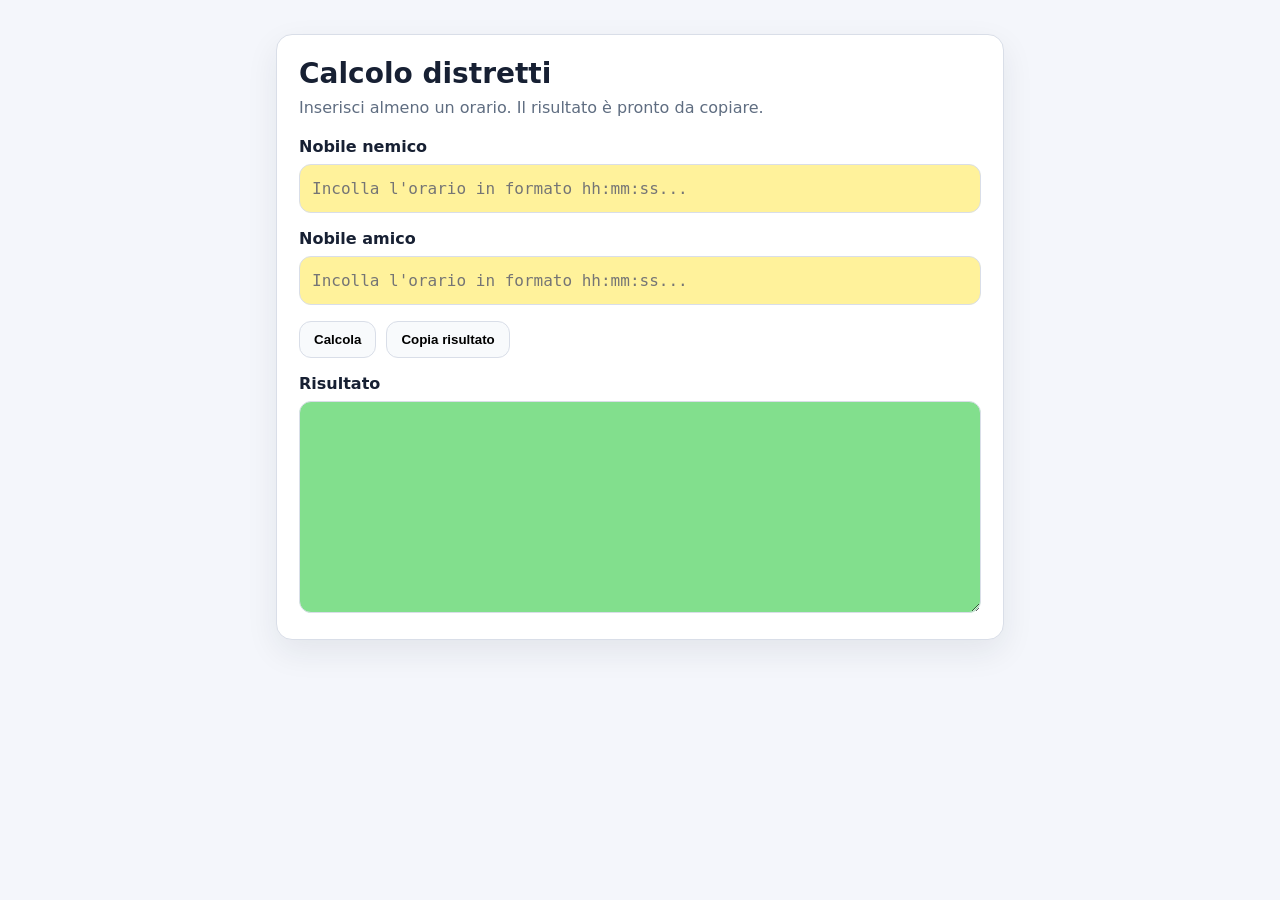
<file: index.html>
<!doctype html>
<html lang="it">
<head>
  <meta charset="utf-8" />
  <meta name="viewport" content="width=device-width,initial-scale=1" />
  <title>Calcolo distretti</title>
  <link rel="stylesheet" href="styles.css" />
</head>
<body>
  <main class="wrap">
    <section class="card">
      <h1>Calcolo distretti</h1>
      <p class="muted">Inserisci almeno un orario. Il risultato è pronto da copiare.</p>
<label for="offInput">Nobile nemico</label>
<input
  id="offInput"
  class="input yellow"
  type="text"
  value=""
  spellcheck="false"
  autocomplete="off"
  autocorrect="off"
  autocapitalize="off"
  placeholder="Incolla l'orario in formato hh:mm:ss..."
/>

	<label for="nobileInput">Nobile amico</label>
	<input
  id="nobileInput"
  class="input yellow"
  type="text"
  value=""
  spellcheck="false"
  autocomplete="off"
  autocorrect="off"
  autocapitalize="off"
  placeholder="Incolla l'orario in formato hh:mm:ss..."
	/>
      <div class="actions">
        <button id="calcBtn" type="button">Calcola</button>
        <button id="copyBtn" type="button">Copia risultato</button>
      </div>

      <div id="errorBox" class="error" hidden></div>

      <label for="resultBox">Risultato</label>
      <textarea id="resultBox" class="output green" rows="8" readonly spellcheck="false"></textarea>
    </section>
  </main>

  <script src="app.js"></script>
</body>
</html>
</file>
<file: styles.css>
:root{
  --bg:#f4f6fb;
  --card:#ffffff;
  --border:#d9dee8;
  --text:#172033;
  --muted:#5f6d81;
  --yellow:#fff29b;
  --green:#82df8d;
  --red:#b42318;
}
*{box-sizing:border-box}
body{
  margin:0;
  font-family:system-ui,-apple-system,Segoe UI,Roboto,Arial,sans-serif;
  color:var(--text);
  background:var(--bg);
}
.wrap{
  max-width:760px;
  margin:34px auto;
  padding:0 16px 40px;
}
.card{
  background:var(--card);
  border:1px solid var(--border);
  border-radius:16px;
  padding:22px;
  box-shadow:0 12px 32px rgba(23,32,51,.08);
}
h1{
  margin:0 0 8px;
  font-size:28px;
}
.muted{
  margin:0 0 20px;
  color:var(--muted);
}
label{
  display:block;
  font-weight:700;
  margin:16px 0 8px;
}
.input,.output{
  width:100%;
  border:1px solid var(--border);
  border-radius:12px;
  padding:12px;
  font:16px/1.45 ui-monospace,SFMono-Regular,Menlo,Consolas,monospace;
  color:#000;
}
.yellow{background:var(--yellow)}
.green{background:var(--green)}
.actions{
  display:flex;
  gap:10px;
  margin:16px 0;
  flex-wrap:wrap;
}
button{
  border:1px solid var(--border);
  border-radius:12px;
  padding:10px 14px;
  background:#f8fafc;
  cursor:pointer;
  font-weight:700;
}
button:hover{background:#eef2ff}
.error{
  color:var(--red);
  border:1px solid #f2b8b5;
  background:#fff2f1;
  border-radius:12px;
  padding:10px 12px;
  margin:8px 0;
}
@media (max-width:620px){
  .card{padding:16px}
  .actions{display:grid}
}
</file>
